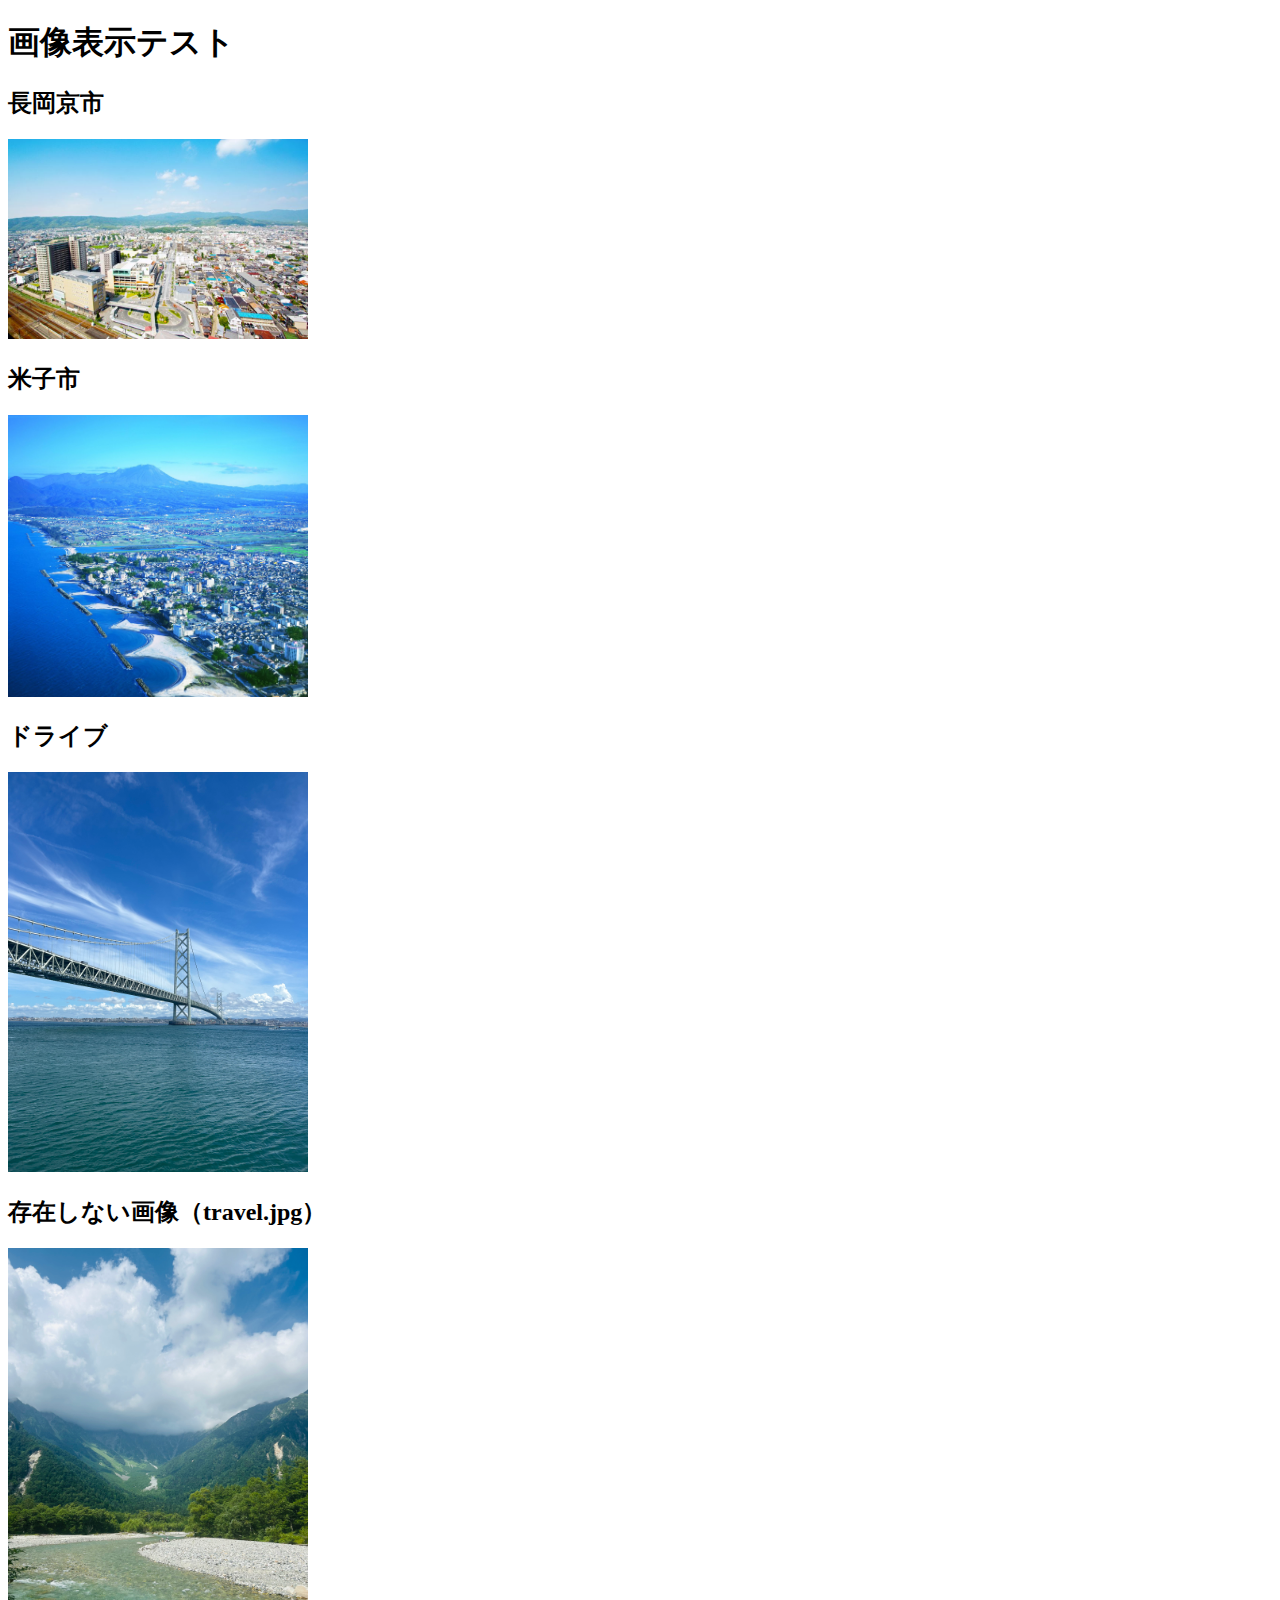
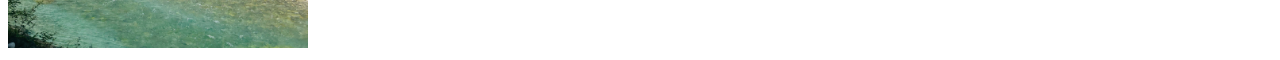
<file: test-images.html>
<!DOCTYPE html>
<html>
<head>
    <title>画像テスト</title>
</head>
<body>
    <h1>画像表示テスト</h1>
    
    <h2>長岡京市</h2>
    <img src="images/nagaokakyo.jpg" alt="長岡京市" style="max-width: 300px;">
    
    <h2>米子市</h2>
    <img src="images/yonago.jpg" alt="米子市" style="max-width: 300px;">
    
    <h2>ドライブ</h2>
    <img src="images/drive.jpg" alt="ドライブ" style="max-width: 300px;">
    
    <h2>存在しない画像（travel.jpg）</h2>
    <img src="images/travel.jpg" alt="旅行" style="max-width: 300px;" onerror="this.src='https://via.placeholder.com/300x200/ff0000/ffffff?text=画像が見つかりません'">
</body>
</html>
</file>
